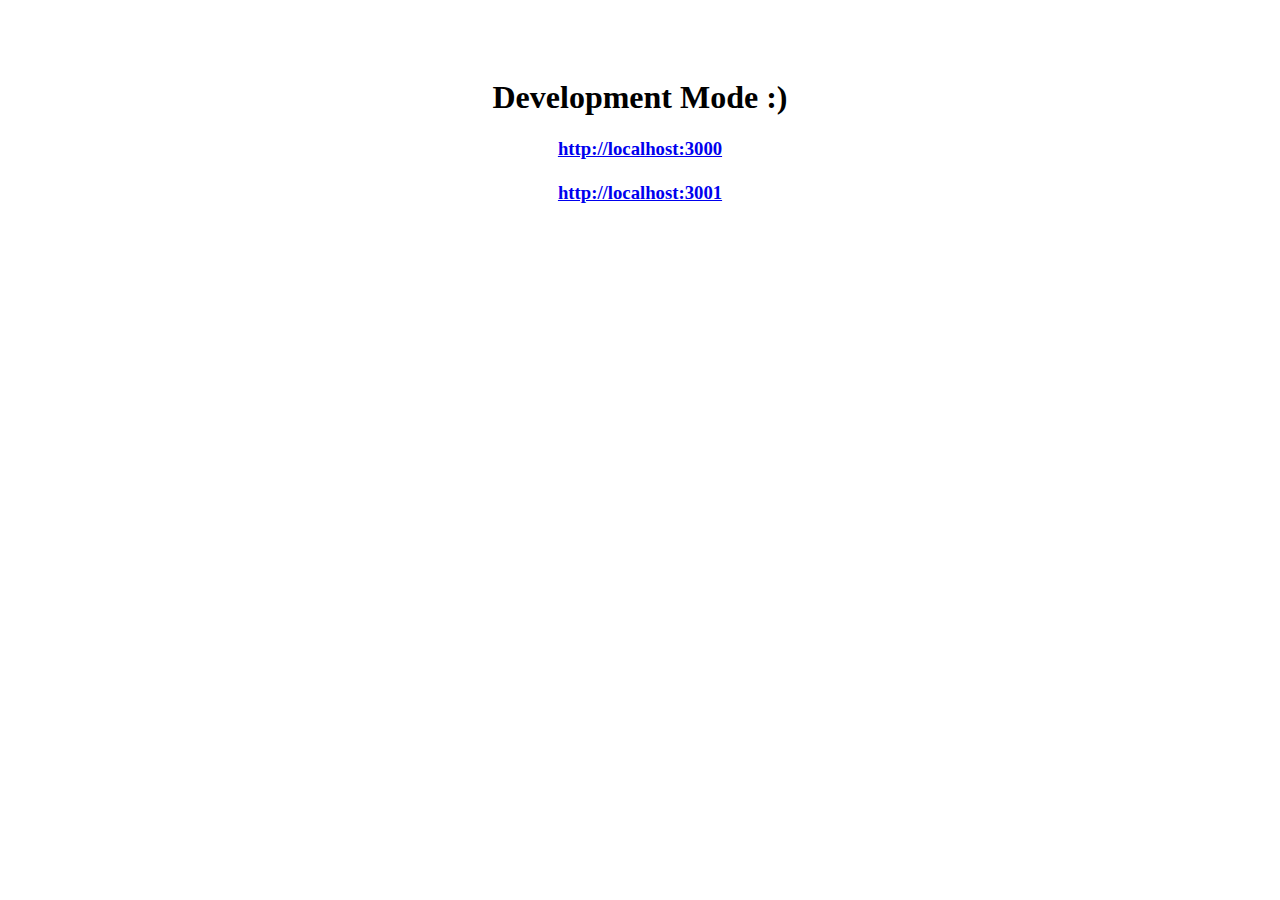
<file: static/dev.html>
<!doctype html>
<html lang="en">
<head>
  <meta charset="UTF-8">
  <meta name="viewport"
        content="width=device-width, user-scalable=no, initial-scale=1.0, maximum-scale=1.0, minimum-scale=1.0">
  <meta http-equiv="X-UA-Compatible" content="ie=edge">
  <title>Electron Development Entries</title>
</head>
<body>
<div style="padding: 50px; text-align: center;">
  <h1>
    Development Mode :)
  </h1>
  <h3>
    <a href="http://localhost:3000">
      http://localhost:3000
    </a> <br> <br>
    <a href="http://localhost:3001">
      http://localhost:3001
    </a>
  </h3>
</div>
</body>
</html>
</file>
